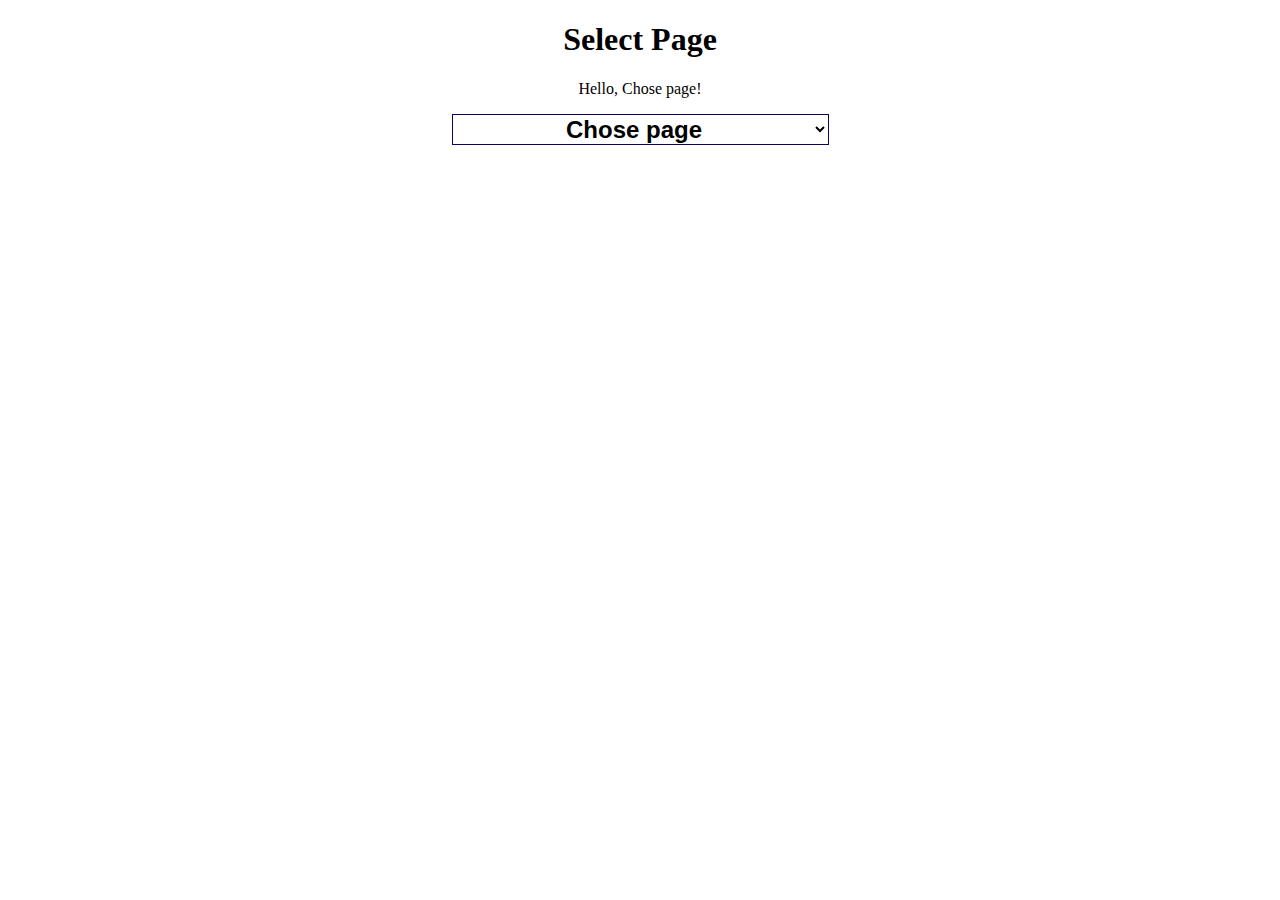
<file: index.html>
<!DOCTYPE html>
<html>
    <head>
        <meta charset="UTF-8">
        <meta name="viewport" content="width=device-width,initial-scale=1">
        <title>Select Page</title>
        <style>
            h1,p{
                text-align: center;
            }
        </style>
    </head>
    <body>
        <h1>Select Page</h1>
        <p>Hello, Chose page!</p>
        <center>
            <form action="">
                <select onchange="location.href=this.options[this.selectedIndex].value" style="text-align:center;color:black;font-size:24px;font-weight:bold;background:white;border:solid 1px #0d0066">
                    <option value="">Chose page</option>
                    <option value="./National flag in Japan/index.html">National flag in Japan</option>
                    <option value="./Change background color loop/index.html">Change background color loop</option>
                    <option value="./Circle onece rebound loop/index.html">Circle onece rebound loop</option>
                    <option value="./Get up!/index.html">Get up!</option>
                    <option value="./Shape Face Operation/index.html">Shape Face Operation</option>
                    <option value="#">dummy</option>
                </select>
            </form><br>
        </center>
    </body>
</html>
</file>
